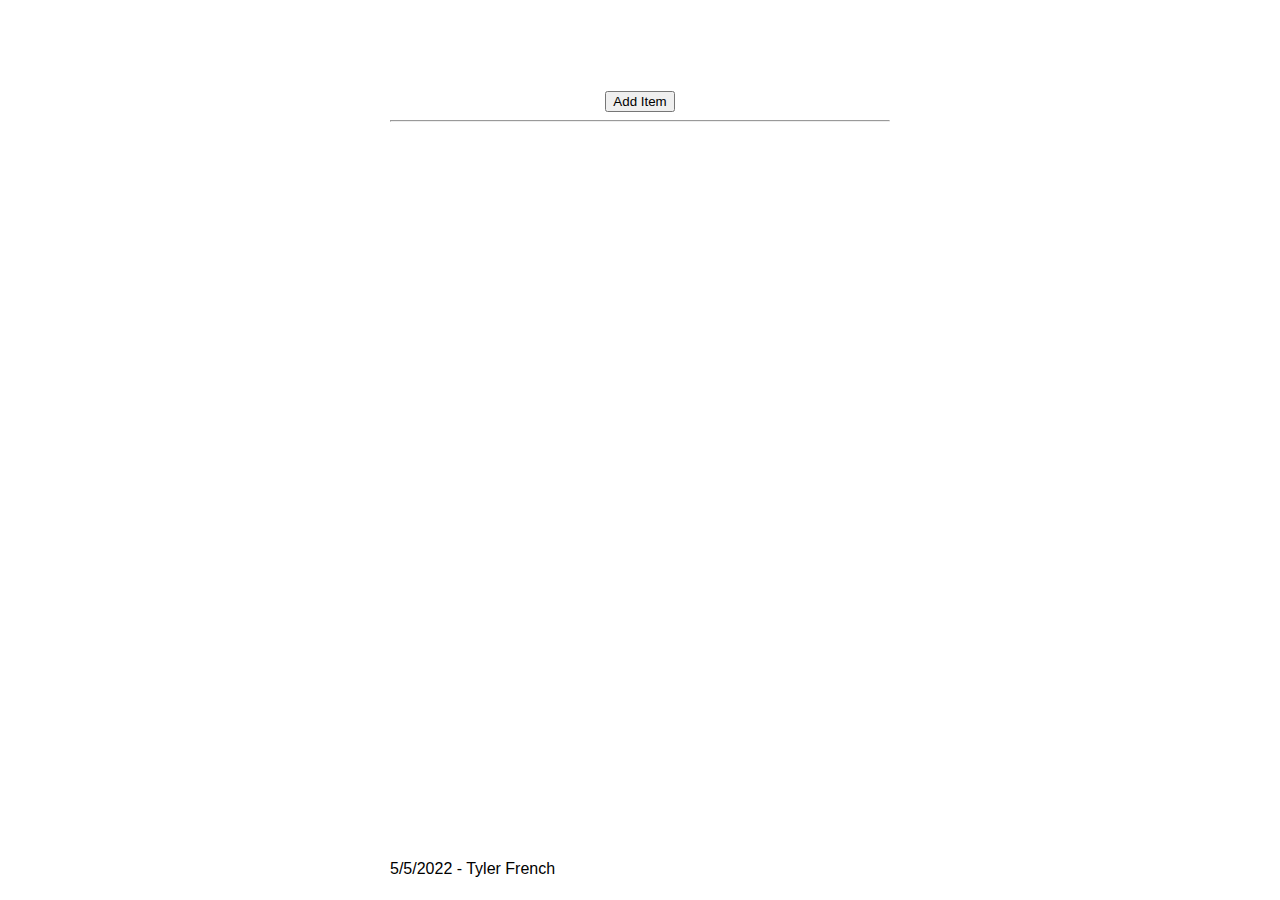
<file: index.html>
<!DOCTYPE html>
<html lang="en">
    <head>
        <title>ToDo App</title>
        <link rel="stylesheet" href="css/todo.css">
    </head>
    <body>
        <input id="task"><button id="add">Add Item</button>
        <hr>
        <div id="todos"></div>

        

        <footer id="footer">
        5/5/2022 - Tyler French
        </footer>
    </body>
</html>
</file>
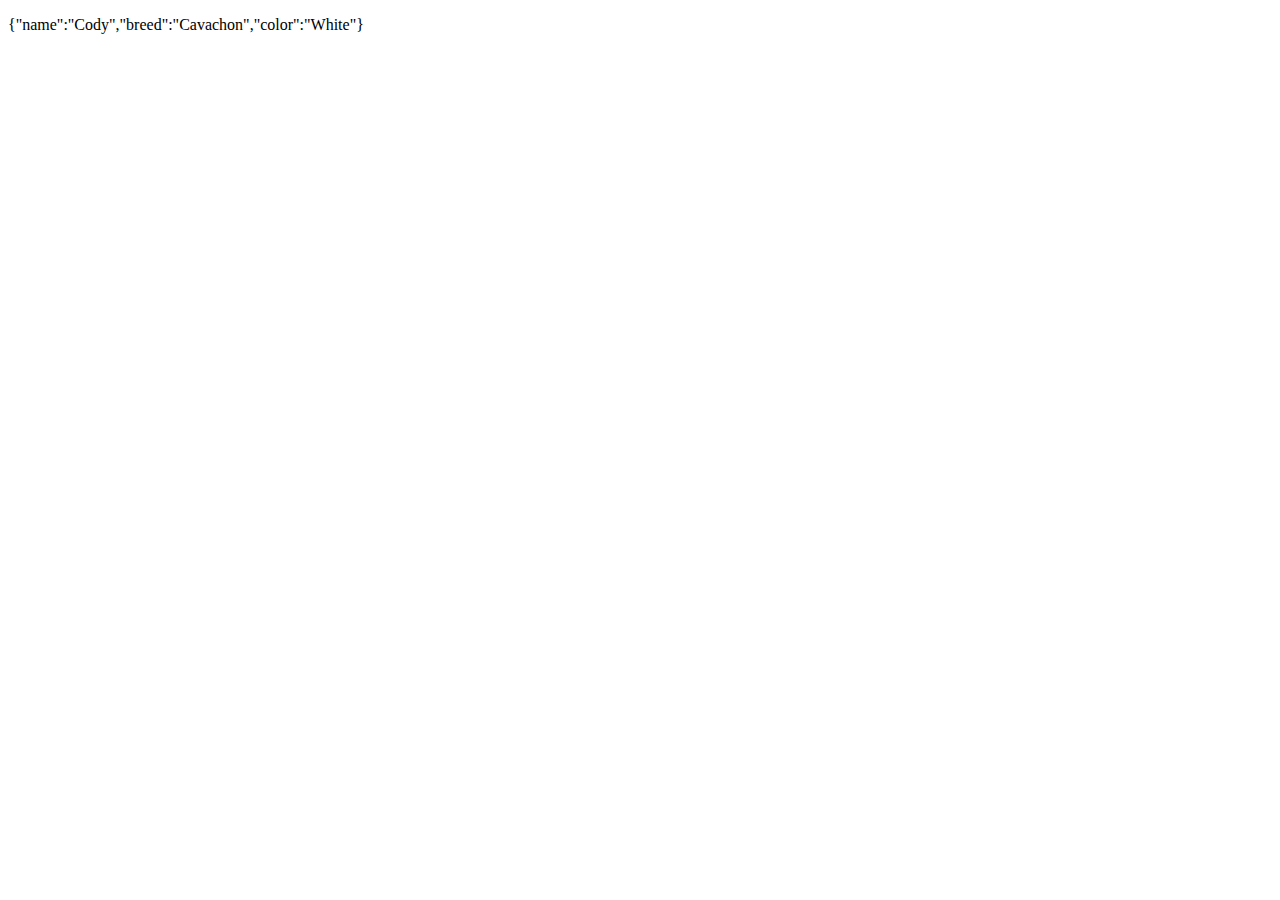
<file: json.stringify.html>
<!DOCTYPE html>
<html>
    <body>
        <p id="myDog"></p>

    <script>

var dog = {name: "Cody", breed: "Cavachon", color: "White"};

var JSONString = JSON.stringify(dog);
document.getElementById("myDog").innerHTML = JSONString;

    </script>
    </body>
</html>
</file>
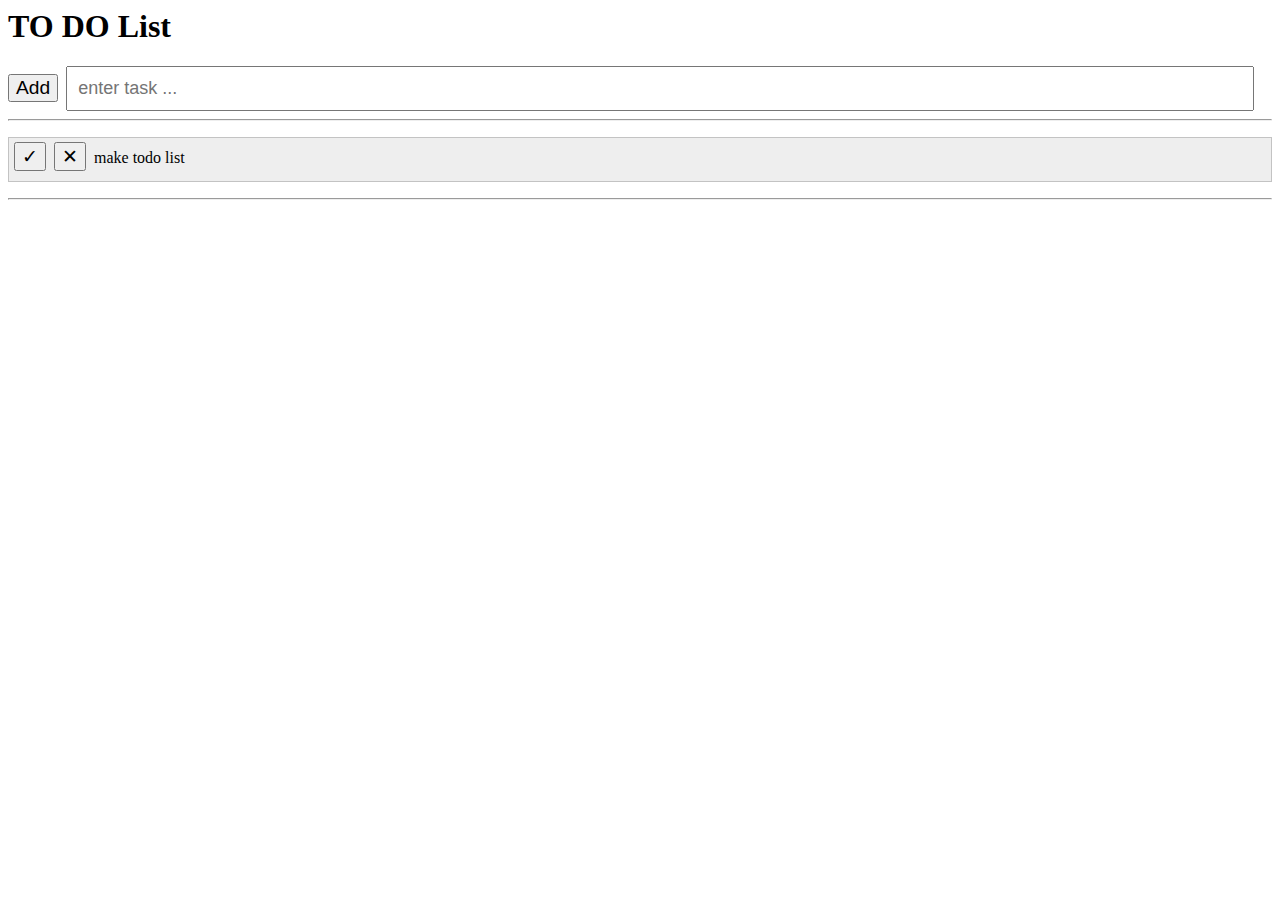
<file: ToDoApp/todo.html>
<html>

 <head> 
    <h1 id="myHeader">TO DO List</h1>
    
    <script defer src="todo.js"></script>
    <link rel="stylesheet" href="todo.css">
</head>

<body>
    <!-- STEPs 1 and 2 below here  -->
        <input type="button" id="addTask()" value="Add" onclick="addTask()"/>
        <input type="text" id ="input" placeholder="enter task ..."/>
    <hr>
        
    <ul id="tasks">
      <li>
        <input type="button" class="done" onclick="markDone(this.parentNode)" value="&#x2713;" />
        <input type="button" class="remove" onclick="remove(this.parentNode)" value="&#x2715;" />
        make todo list
      </li>
      
        </ul>
    <hr>
    <!-- STEPs 8 and 9 below here  -->
     
        
     <!-- STEP 13 below here  -->
    
    </body>

  </html>
</file>
<file: css/todo.css>
html { 
    font-family: "Avenir Next", Helvitica, sans-serif;
    text-align: center;
}

body {
    max-width: 500px;
    margin: 0 auto;
}

input {
    padding-top: 30px;
    width: 500px;
    height: 60px;
    font-size: 40px;
    border: 0;
}

input:focus {
    outline: none;
}

li {
    text-align: center;
    font-size: 40px;
    list-style: none;
    margin: 0;
}


footer {
    border: 1px;
    text-align: center;
    position: absolute;
    bottom: 0;
    height: 2.5rem;
}

.remove {
    padding-bottom: 5px;
}
</file>
<file: ToDoApp/todo.css>
/* remove indentation of list items */

ul {
    padding-left: 0;
  }
  
  
  /* remove traditional bullet from front of list items */
  /* Step 3 below here */
  li {
    list-style-type: none;
    background-color: #eee;
    border: 1px solid #c3c3c3;
    padding: 10px 0px 10px 5px;
  }
  
  
  /* Step 5 below here */
  .done {
    
  }
  
  
  /* mark task as finished */
  /* Step 6 below here */
  li.finished {
    
  }
  
  input[type="text"] {
    font-size: 18px;
    width: 94%;
    padding: 10px;
  }
  
  input[type="button"] {
    font-size: 1.2em;
    margin: -6px 4px 0px 0px;
  }
  
  #addButton {
    padding: 10px;
  }
  
  /* Step 10 below here */
  .yellowbackground {
    
  }
  
  
  /* Step 12 below here */
  #divabout {
    
  }
  
  
  
  /* remove indentation of list items */

ul {
    padding-left: 0;
}


/* remove traditional bullet from front of list items */
/* Step 3 below here */
li {
    list-style-type: none;
    background-color: #eee;
    border: 1px solid #c3c3c3;
    padding: 10px 0px 10px 5px;
}


/* Step 5 below here */
.done {}


/* mark task as finished */
/* Step 6 below here */
li.finished {}

input[type="text"] {
    font-size: 18px;
    width: 94%;
    padding: 10px;
}

input[type="button"] {
    font-size: 1.2em;
    margin: -6px 4px 0px 0px;
}

#addButton {
    padding: 10px;
}

/* Step 10 below here */
.yellowbackground {}


/* Step 12 below here */
#divabout {}
</file>
